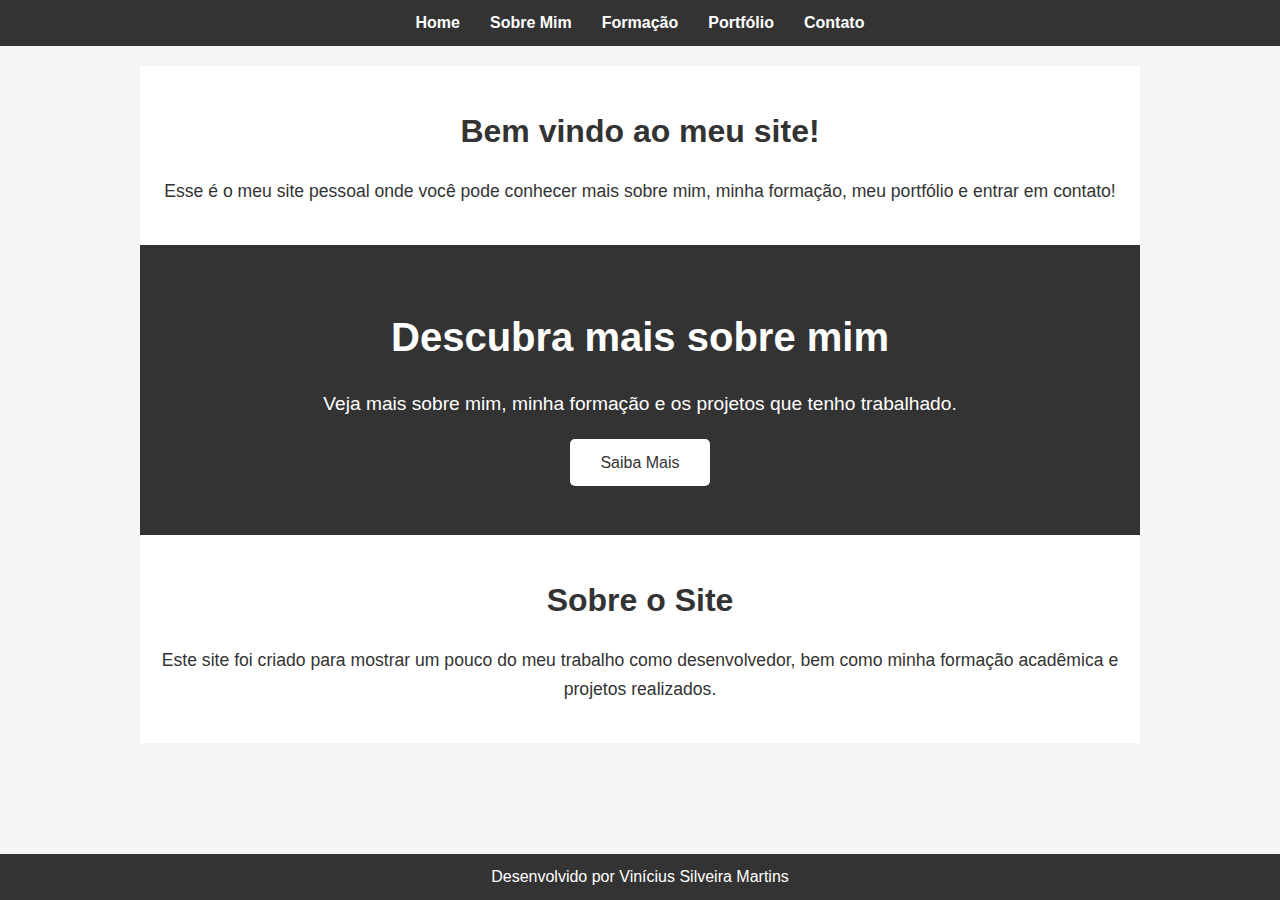
<file: index.html>
<!DOCTYPE html>
<html lang="pt-BR">
<head>
    <!-- Definições básicas do documento -->
    <meta charset="UTF-8"> <!-- Define a codificação de caracteres como UTF-8 -->
    <meta name="viewport" content="width=device-width, initial-scale=1.0"> <!-- Ajusta a visualização para ser responsiva em dispositivos móveis -->
    <title>Meu Site</title> <!-- Título da página que aparece na aba do navegador -->
    <link rel="stylesheet" href="style.css"> <!-- Link para o arquivo CSS externo para estilização -->
</head>
<body>
    <header>
        <nav>
            <!-- Menu de navegação com links para acessar outras páginas do site -->
            <ul>
                <li><a href="index.html">Home</a></li> <!-- Link para a página inicial -->
                <li><a href="sobre.html">Sobre Mim</a></li> <!-- Link para a página "Sobre Mim" -->
                <li><a href="formacao.html">Formação</a></li> <!-- Link para a página de "Formação" -->
                <li><a href="portfolio.html">Portfólio</a></li> <!-- Link para a página de "Portfólio" -->
                <li><a href="contato.html">Contato</a></li> <!-- Link para a página de "Contato" -->
            </ul>
        </nav>
    </header>

    <div class="container">
        <!-- Container para centralizar e limitar a largura do conteúdo principal -->
        
        <main>
            <!-- Seção introdutória da página -->
            <section class="intro">
                <h1>Bem vindo ao meu site!</h1> <!-- Título de boas-vindas -->
                <p>Esse é o meu site pessoal onde você pode conhecer mais sobre mim, minha formação, meu portfólio e entrar em contato!</p> <!-- Texto introdutório -->
            </section>

            <!-- Seção com uma "chamada para ação" para explorar o site -->
            <section class="hero">
                <h1>Descubra mais sobre mim</h1> <!-- Título principal desta seção -->
                <p>Veja mais sobre mim, minha formação e os projetos que tenho trabalhado.</p> <!-- Breve explicação -->
                <a href="sobre.html" class="btn">Saiba Mais</a> <!-- Botão/link para a página "Sobre Mim" -->
            </section>

            <!-- Seção adicional de introdução sobre o site -->
            <section class="intro">
                <h2>Sobre o Site</h2> <!-- Título desta subseção -->
                <p>Este site foi criado para mostrar um pouco do meu trabalho como desenvolvedor, bem como minha formação acadêmica e projetos realizados.</p> <!-- Explicação sobre o objetivo do site -->
            </section>
        </main>
    </div>

    <footer>
        <!-- Rodapé com informação sobre o desenvolvedor -->
        <p>Desenvolvido por Vinícius Silveira Martins</p>
    </footer>

</body>
</html>
</file>
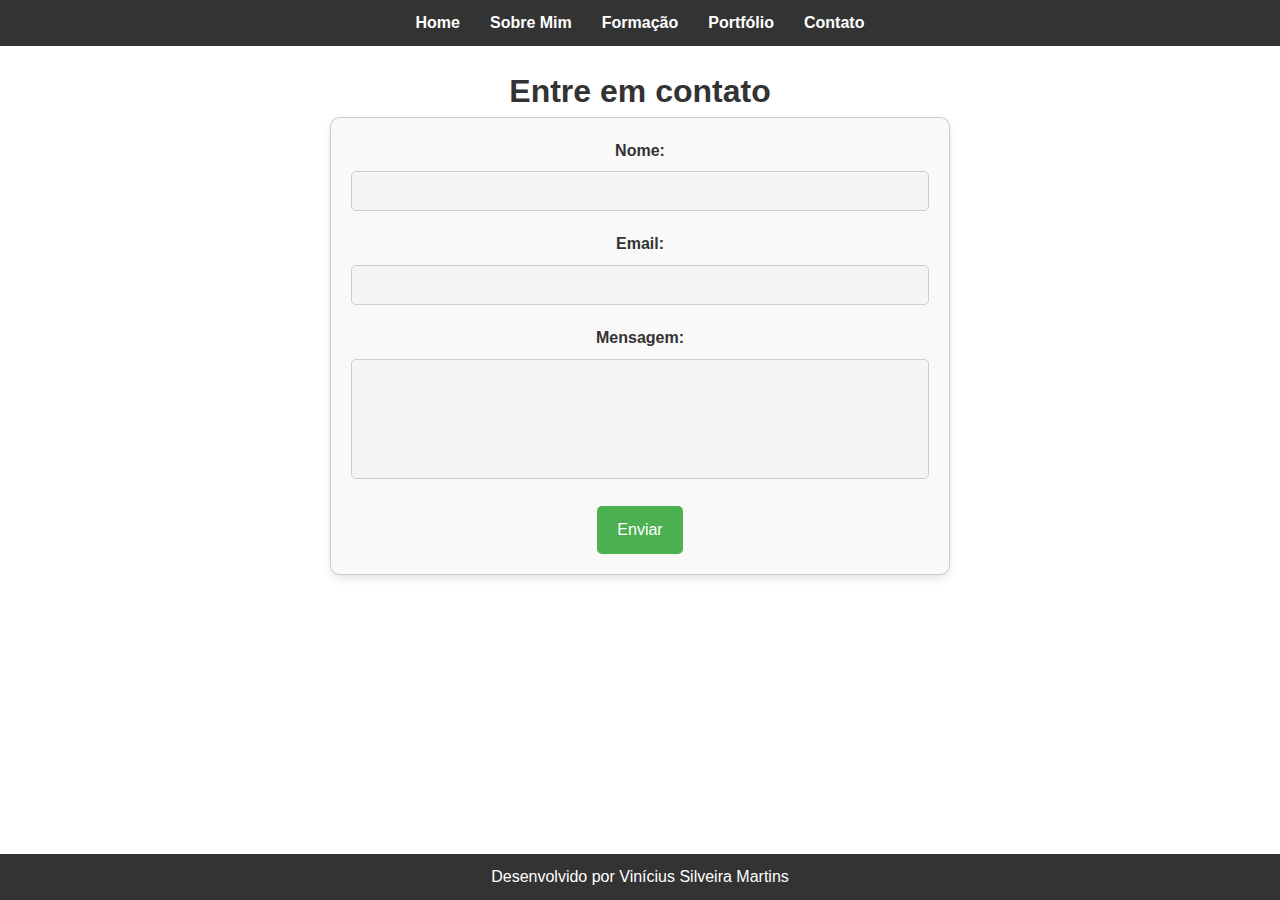
<file: contato.html>
<!DOCTYPE html>
<html lang="pt-BR">
<head>
    <!-- Define o tipo de documento e configurações de idioma -->
    <meta charset="UTF-8"> <!-- Define o conjunto de caracteres como UTF-8 -->
    <meta name="viewport" content="width=device-width, initial-scale=1.0"> <!-- Configura o layout para ser responsivo -->
    <title>Contato</title> <!-- Define o título da página na aba do navegador -->
    <link rel="stylesheet" href="contato.css"> <!-- Link para o arquivo CSS externo -->
</head>
<body>
    <header>
        <nav>
            <!-- Menu de navegação com links para as diferentes páginas -->
            <ul>
                <li><a href="index.html">Home</a></li> <!-- Link para a página inicial -->
                <li><a href="sobre.html">Sobre Mim</a></li> <!-- Link para a página "Sobre Mim" -->
                <li><a href="formacao.html">Formação</a></li> <!-- Link para a página de formação -->
                <li><a href="portfolio.html">Portfólio</a></li> <!-- Link para a página de portfólio -->
                <li><a href="contato.html">Contato</a></li> <!-- Link para a página de contato -->
            </ul>
        </nav>
    </header>

    <main>
        <h1>Entre em contato</h1> <!-- Título da página de contato -->
        
        <!-- Formulário de contato -->
        <form action="#" method="POST"> <!-- O formulário será enviado via método POST (sem back-end configurado) -->
            <label for="name">Nome:</label> <!-- Rótulo para o campo "Nome" -->
            <input type="text" id="name" name="name" required><br> <!-- Campo de texto obrigatório para o nome -->

            <label for="email">Email:</label> <!-- Rótulo para o campo "Email" -->
            <input type="email" id="email" name="email" required><br> <!-- Campo de texto obrigatório para o email, com validação de formato -->

            <label for="message">Mensagem:</label> <!-- Rótulo para o campo "Mensagem" -->
            <textarea name="message" id="message" required></textarea><br> <!-- Campo de texto maior para a mensagem -->

            <input type="submit" value="Enviar"> <!-- Botão para enviar o formulário -->
        </form>
    </main>

    <footer>
        <p>Desenvolvido por Vinícius Silveira Martins</p> <!-- Rodapé com nome do desenvolvedor -->
    </footer>

    <script src="script.js"></script> <!-- Link para o arquivo JavaScript externo -->
</body>
</html>
</file>
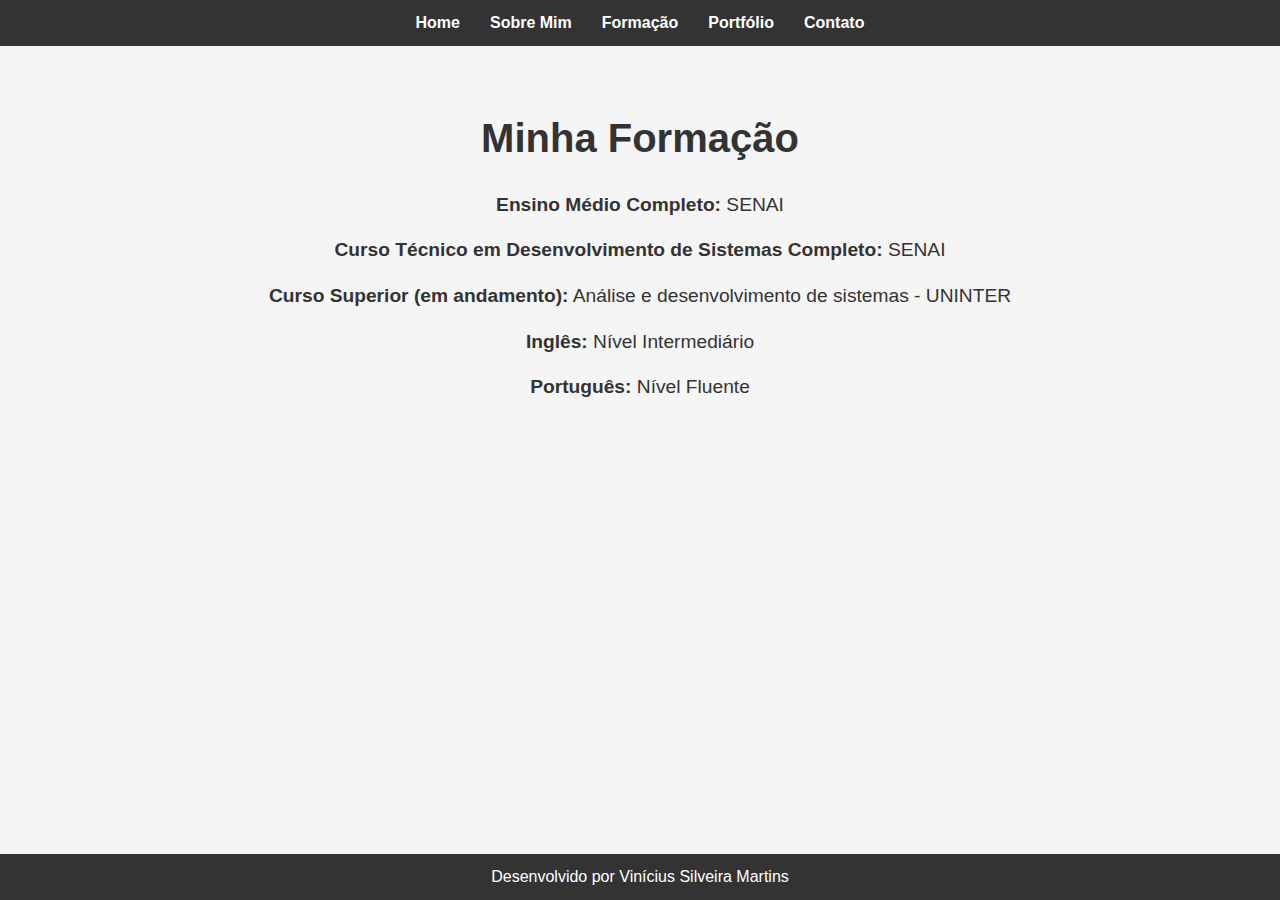
<file: formacao.html>
<!DOCTYPE html>
<html lang="pt-BR">
<head>
    <!-- Definições básicas do documento -->
    <meta charset="UTF-8"> <!-- Define o conjunto de caracteres como UTF-8 -->
    <meta name="viewport" content="width=device-width, initial-scale=1.0"> <!-- Ajusta a visualização para ser responsiva em dispositivos móveis -->
    <title>Meu Site</title> <!-- Título da página que aparece na aba do navegador -->
    <link rel="stylesheet" href="style.css"> <!-- Link para o arquivo de estilo CSS externo -->
</head>
<body>
    <header>
        <nav>
            <!-- Menu de navegação para acessar diferentes páginas do site -->
            <ul>
                <li><a href="index.html">Home</a></li> <!-- Link para a página inicial -->
                <li><a href="sobre.html">Sobre Mim</a></li> <!-- Link para a página "Sobre Mim" -->
                <li><a href="formacao.html">Formação</a></li> <!-- Link para a página de "Formação" -->
                <li><a href="portfolio.html">Portfólio</a></li> <!-- Link para a página de "Portfólio" -->
                <li><a href="contato.html">Contato</a></li> <!-- Link para a página de "Contato" -->
            </ul>
        </nav>
    </header>

    <div class="container">
        <!-- Elemento de agrupamento para limitar a largura do conteúdo -->
        
        <main>
            <section class="formacao">
                <!-- Seção de conteúdo específica para a formação -->
                <h1>Minha Formação</h1> <!-- Título da seção -->

                <!-- Lista de formações e qualificações -->
                <ul class="formacao-lista">
                    <li><strong>Ensino Médio Completo:</strong> SENAI</li> <!-- Ensino médio -->
                    <li><strong>Curso Técnico em Desenvolvimento de Sistemas Completo:</strong> SENAI</li> <!-- Curso técnico -->
                    <li><strong>Curso Superior (em andamento):</strong> Análise e desenvolvimento de sistemas - UNINTER</li> <!-- Curso superior em andamento -->
                    <li><strong>Inglês:</strong> Nível Intermediário</li> <!-- Proficiência em inglês -->
                    <li><strong>Português:</strong> Nível Fluente</li> <!-- Proficiência em português -->
                </ul>
            </section>
        </main>
    </div>

    <footer>
        <!-- Rodapé com informação sobre o desenvolvedor -->
        <p>Desenvolvido por Vinícius Silveira Martins</p>
    </footer>
</body>
</html>
</file>
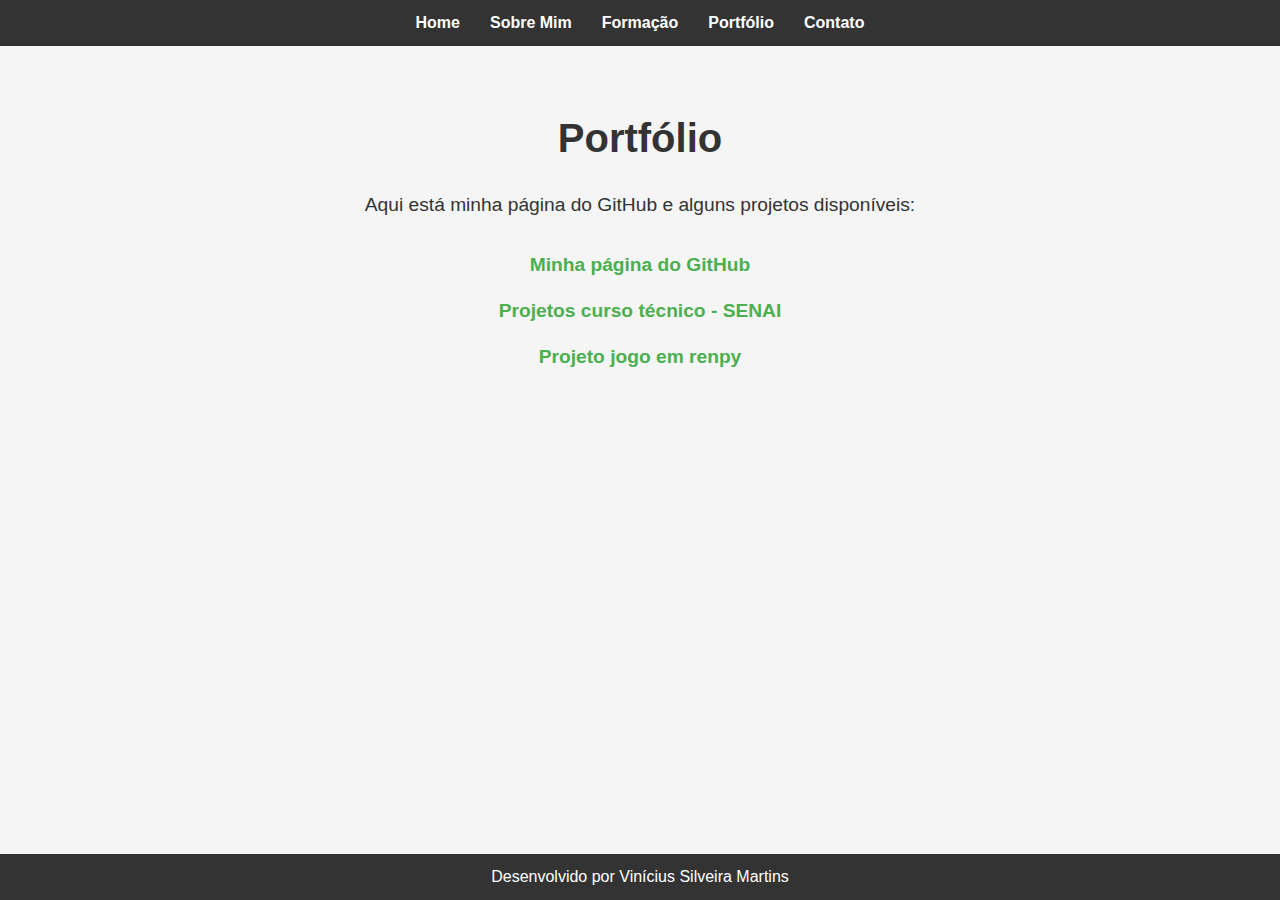
<file: portfolio.html>
<!DOCTYPE html>
<html lang="pt-BR">
<head>
    <!-- Definições básicas do documento -->
    <meta charset="UTF-8"> <!-- Define o conjunto de caracteres como UTF-8 -->
    <meta name="viewport" content="width=device-width, initial-scale=1.0"> <!-- Ajusta a visualização para ser responsiva em dispositivos móveis -->
    <title>Meu Site</title> <!-- Título da página na aba do navegador -->
    <link rel="stylesheet" href="style.css"> <!-- Link para o arquivo CSS externo -->
</head>
<body>
    <header>
        <nav>
            <!-- Menu de navegação com links para outras páginas -->
            <ul>
                <li><a href="index.html">Home</a></li> <!-- Link para a página inicial -->
                <li><a href="sobre.html">Sobre Mim</a></li> <!-- Link para a página "Sobre Mim" -->
                <li><a href="formacao.html">Formação</a></li> <!-- Link para a página "Formação" -->
                <li><a href="portfolio.html">Portfólio</a></li> <!-- Link para a página "Portfólio" -->
                <li><a href="contato.html">Contato</a></li> <!-- Link para a página "Contato" -->
            </ul>
        </nav>
    </header>

    <div class="container">
        <!-- Container que agrupa o conteúdo da página e o centraliza -->
        
        <main>
            <!-- Seção do portfólio -->
            <section class="portfolio">
                <h1>Portfólio</h1> <!-- Título da seção -->

                <!-- Breve introdução sobre o portfólio -->
                <p>Aqui está minha página do GitHub e alguns projetos disponíveis:</p>

                <!-- Lista de links para os repositórios no GitHub -->
                <ul class="repositorios">
                    <li><a href="https://github.com/InuKazuki" target="_blank">Minha página do GitHub</a></li> <!-- Link para o perfil no GitHub -->
                    <li><a href="https://github.com/InuKazuki/PORTFOLIO_SENAI" target="_blank">Projetos curso técnico - SENAI</a></li> <!-- Link para o repositório de projetos do curso técnico -->
                    <li><a href="https://github.com/InuKazuki/The-Madness-Of-Insanity" target="_blank">Projeto jogo em renpy</a></li> <!-- Link para o repositório de um jogo em renpy -->
                </ul>
            </section>
        </main>
    </div>

    <footer>
        <!-- Rodapé da página -->
        <p>Desenvolvido por Vinícius Silveira Martins</p>
    </footer>
</body>
</html>
</file>
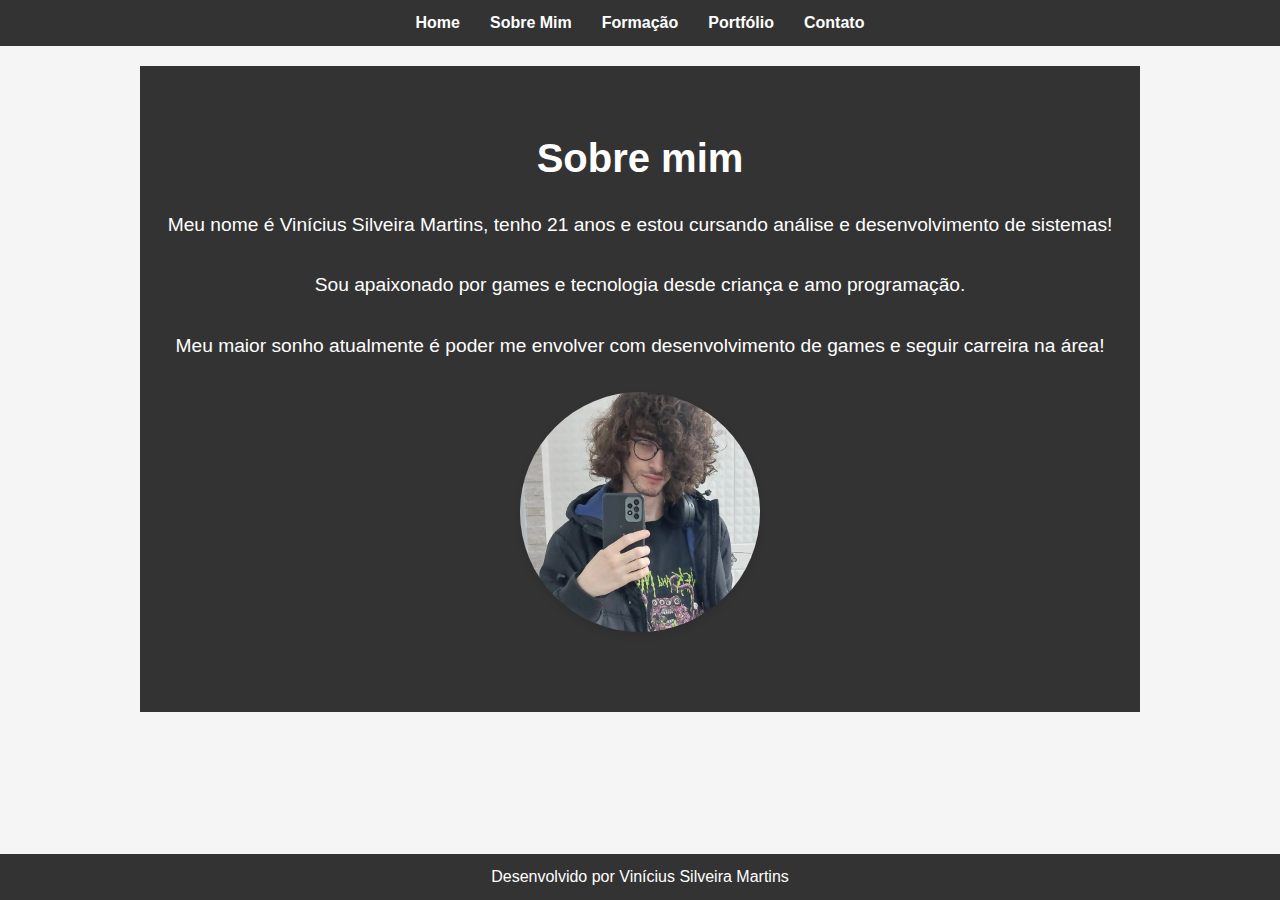
<file: sobre.html>
<!DOCTYPE html>
<html lang="pt-BR">
<head>
    <!-- Definições básicas do documento -->
    <meta charset="UTF-8"> <!-- Define o conjunto de caracteres como UTF-8 -->
    <meta name="viewport" content="width=device-width, initial-scale=1.0"> <!-- Torna a página responsiva em dispositivos móveis -->
    <title>Meu Site</title> <!-- Título da página que aparece na aba do navegador -->
    <link rel="stylesheet" href="style.css"> <!-- Link para o arquivo CSS externo -->
</head>
<body>
    <header>
        <nav>
            <!-- Menu de navegação com links para outras páginas do site -->
            <ul>
                <li><a href="index.html">Home</a></li> <!-- Link para a página inicial -->
                <li><a href="sobre.html">Sobre Mim</a></li> <!-- Link para a página "Sobre Mim" -->
                <li><a href="formacao.html">Formação</a></li> <!-- Link para a página "Formação" -->
                <li><a href="portfolio.html">Portfólio</a></li> <!-- Link para a página "Portfólio" -->
                <li><a href="contato.html">Contato</a></li> <!-- Link para a página "Contato" -->
            </ul>
        </nav>
    </header>

    <div class="container">
        <!-- Container que agrupa o conteúdo principal e centraliza a página -->

        <main>
            <!-- Seção sobre o desenvolvedor -->
            <section class="hero">
                <h1>Sobre mim</h1> <!-- Título da seção -->
                <p>Meu nome é Vinícius Silveira Martins, tenho 21 anos e estou cursando análise e desenvolvimento de sistemas!</p> <!-- Breve descrição pessoal -->
                <p>Sou apaixonado por games e tecnologia desde criança e amo programação.</p> <!-- Descrição dos interesses -->
                <p>Meu maior sonho atualmente é poder me envolver com desenvolvimento de games e seguir carreira na área!</p> <!-- Objetivo profissional -->
                <img src="foto.jpg" alt="minha foto" class="imagem1"> <!-- Imagem do desenvolvedor -->
            </section>
        </main>
    </div>
    
    <footer>
        <!-- Rodapé com o nome do desenvolvedor -->
        <p>Desenvolvido por Vinícius Silveira Martins</p>
    </footer>
</body>
</html>
</file>
<file: style.css>
/* style.css */

/* Estilo básico do corpo */
body {
    font-family: Arial, sans-serif; /* Define a fonte do texto */
    margin: 0; /* Remove a margem padrão */
    padding: 0; /* Remove o preenchimento padrão */
}

/* Estilo do container principal */
.container {
    max-width: 1080px; /* Largura máxima do container */
    margin: 0 auto; /* Centraliza o container */
    padding: 0 20px; /* Adiciona preenchimento lateral */
}

/* Estilo do cabeçalho */
header {
    background-color: #333; /* Cor de fundo do cabeçalho */
    padding: 10px 0; /* Preenchimento do cabeçalho */
}

/* Estilo do menu de navegação */
nav ul {
    display: flex; /* Exibe os itens em linha */
    justify-content: center; /* Centraliza os itens */
    list-style-type: none; /* Remove as bolinhas da lista */
}

nav ul li {
    margin: 0 15px; /* Espaçamento lateral entre os itens */
}

nav ul li a {
    color: white; /* Cor do texto dos links */
    text-decoration: none; /* Remove o sublinhado dos links */
    font-weight: bold; /* Torna o texto mais grosso */
}

nav ul li a:hover {
    color: #ccc; /* Cor do texto ao passar o mouse */
}

/* Estilo da área principal */
main {
    padding: 20px; /* Ajuste o preenchimento da área principal */
    text-align: center; /* Centraliza o texto */
    margin-bottom: 60px; /* Adiciona uma margem inferior para evitar que o conteúdo fique atrás do rodapé */
}

/* Estilo do rodapé */
footer {
    background-color: #333; /* Cor de fundo do rodapé */
    color: white; /* Cor do texto do rodapé */
    text-align: center; /* Centraliza o texto do rodapé */
    padding: 10px 0; /* Preenchimento do rodapé */
    position: fixed; /* Fixa o rodapé na parte inferior */
    width: 100%; /* Largura total do rodapé */
    bottom: 0; /* Posiciona o rodapé na parte inferior da página */
}

/* Estilo da imagem de perfil */
.imagem1 {
    display: block; /* Exibe a imagem como bloco */
    margin: 20px auto; /* Centraliza a imagem com margem superior/inferior */
    width: 25%; /* Largura da imagem */
    height: auto; /* Mantém a proporção da imagem */
    border-radius: 50%; /* Torna a imagem redonda */
    box-shadow: 0 4px 8px rgba(0, 0, 0, 0.1); /* Adiciona sombra à imagem */
}

/* Reset básico para todos os elementos */
* {
    margin: 0; /* Remove a margem padrão de todos os elementos */
    padding: 0; /* Remove o preenchimento padrão de todos os elementos */
    box-sizing: border-box; /* Inclui bordas e preenchimento no tamanho total do elemento */
}

/* Estilo do corpo com cor de fundo e linha de altura */
body {
    font-family: Arial, sans-serif; /* Define a fonte do texto */
    line-height: 1.6; /* Aumenta o espaçamento entre linhas */
    color: #333; /* Cor do texto */
    background-color: #f5f5f5; /* Cor de fundo da página */
}

/* Estilo da seção principal de boas-vindas */
.hero {
    background-color: #333; /* Cor de fundo da seção */
    color: white; /* Cor do texto */
    padding: 60px 20px; /* Preenchimento da seção */
    text-align: center; /* Centraliza o texto */
}

.hero h1 {
    font-size: 2.5rem; /* Tamanho do título */
    margin-bottom: 20px; /* Espaçamento inferior */
}

.hero p {
    font-size: 1.2rem; /* Tamanho do parágrafo */
    margin-bottom: 30px; /* Espaçamento inferior */
}

/* Estilo do botão */
.hero .btn {
    padding: 15px 30px; /* Preenchimento do botão */
    background-color: white; /* Cor de fundo do botão */
    color: #333; /* Cor do texto do botão */
    border: none; /* Remove a borda padrão */
    font-size: 1rem; /* Tamanho da fonte do botão */
    cursor: pointer; /* Muda o cursor ao passar sobre o botão */
    text-decoration: none; /* Remove o sublinhado */
    border-radius: 5px; /* Bordas arredondadas */
    transition: background-color 0.3s, color 0.3s; /* Efeito de transição ao passar o mouse */
}

.hero .btn:hover {
    background-color: rgb(80, 80, 76); /* Cor de fundo ao passar o mouse */
    color: white; /* Cor do texto ao passar o mouse */
}

/* Estilo da seção introdutória */
.intro {
    padding: 40px 20px; /* Preenchimento da seção */
    text-align: center; /* Centraliza o texto */
    background-color: #fff; /* Cor de fundo da seção */
}

.intro h1, .intro h2 {
    font-size: 2rem; /* Tamanho dos títulos */
    margin-bottom: 20px; /* Espaçamento inferior */
}

.intro p {
    font-size: 1.1rem; /* Tamanho do parágrafo */
    line-height: 1.6; /* Aumenta o espaçamento entre linhas */
}

/* Estilo da seção de portfólio */
.portfolio {
    padding: 40px 20px; /* Preenchimento da seção */
    text-align: center; /* Centraliza o texto */
}

.portfolio h1 {
    font-size: 2.5rem; /* Tamanho do título */
    margin-bottom: 20px; /* Espaçamento inferior */
}

.portfolio p {
    font-size: 1.2rem; /* Tamanho do parágrafo */
    margin-bottom: 30px; /* Espaçamento inferior */
}

/* Estilo para a lista de repositórios */
.repositorios {
    list-style-type: none; /* Remove as bolinhas da lista */
    padding: 0; /* Remove o preenchimento */
}

.repositorios li {
    margin-bottom: 15px; /* Espaçamento inferior entre os itens da lista */
}

.repositorios li a {
    font-size: 1.2rem; /* Tamanho do texto do link */
    color: #4CAF50; /* Cor do texto do link */
    text-decoration: none; /* Remove o sublinhado */
    font-weight: bold; /* Torna o texto mais grosso */
    border: 2px solid transparent; /* Borda invisível inicialmente */
    padding: 10px 15px; /* Preenchimento do link */
    transition: border 0.3s ease, background-color 0.3s ease; /* Efeito de transição ao passar o mouse */
}

.repositorios li a:hover {
    border-color: #4CAF50; /* Borda visível ao passar o mouse */
    background-color: #f0f0f0; /* Cor de fundo ao passar o mouse */
    border-radius: 5px; /* Bordas arredondadas ao passar o mouse */
}

/* Estilo para a seção de formação */
.formacao {
    padding: 40px 20px; /* Preenchimento da seção */
    text-align: center; /* Centraliza o texto */
}

.formacao h1 {
    font-size: 2.5rem; /* Tamanho do título */
    margin-bottom: 20px; /* Espaçamento inferior */
}

.formacao-lista {
    list-style-type: none; /* Remove as bolinhas da lista */
    padding: 0; /* Remove o preenchimento */
    font-size: 1.2rem; /* Tamanho do texto da lista */
}

.formacao-lista li {
    margin-bottom: 15px; /* Espaçamento inferior entre os itens da lista */
}

.formacao-lista li strong {
    font-weight: bold; /* Destaca o texto forte */
}
</file>
<file: contato.css>
/* Reset básico */
* {
    margin: 0; /* Remove margem padrão */
    padding: 0; /* Remove preenchimento padrão */
    box-sizing: border-box; /* Inclui bordas e preenchimento no tamanho total */
}

/* Estilo do corpo */
body {
    display: flex; /* Adiciona Flexbox ao corpo */
    flex-direction: column; /* Alinha os elementos em coluna */
    min-height: 100vh; /* Garante que o corpo tenha pelo menos a altura da tela */
    font-family: Arial, sans-serif; /* Define a fonte do texto */
    line-height: 1.6; /* Melhora a legibilidade do texto */
}

/* Estilo do cabeçalho */
header {
    background-color: #333; /* Cor de fundo do cabeçalho */
    padding: 10px 0; /* Preenchimento do cabeçalho */
}

/* Estilo do menu de navegação */
nav ul {
    display: flex; /* Exibe os itens em linha */
    justify-content: center; /* Centraliza os itens */
    list-style-type: none; /* Remove as bolinhas da lista */
}

nav ul li {
    margin: 0 15px; /* Espaçamento lateral entre os itens */
}

nav ul li a {
    color: white; /* Cor do texto dos links */
    text-decoration: none; /* Remove o sublinhado dos links */
    font-weight: bold; /* Torna o texto mais grosso */
}

nav ul li a:hover {
    color: #ccc; /* Cor do texto ao passar o mouse */
}

/* Estilo da área principal */
main {
    padding: 20px; /* Preenchimento da área principal */
    text-align: center; /* Centraliza o texto */
    flex: 1; /* Faz o main ocupar o espaço restante */
}

/* Estilo do rodapé */
footer {
    background-color: #333; /* Cor de fundo do rodapé */
    color: white; /* Cor do texto do rodapé */
    text-align: center; /* Centraliza o texto do rodapé */
    padding: 10px 0; /* Preenchimento do rodapé */
}

/* Estilização do formulário */
form {
    width: 50%; /* Largura do formulário */
    margin: 0 auto; /* Centraliza o formulário horizontalmente */
    padding: 20px; /* Preenchimento interno do formulário */
    border: 1px solid #ccc; /* Borda do formulário */
    border-radius: 10px; /* Bordas arredondadas */
    background-color: #f9f9f9; /* Cor de fundo do formulário */
    box-shadow: 0 4px 8px rgba(0, 0, 0, 0.1); /* Sombra para o formulário */
}

/* Outros estilos para o formulário */
form label {
    display: block; /* Exibe cada rótulo em uma nova linha */
    margin-bottom: 8px; /* Espaçamento inferior do rótulo */
    font-weight: bold; /* Aumenta a espessura do texto do rótulo */
    color: #333; /* Cor do texto do rótulo */
}

form input[type="text"],
form input[type="email"],
form textarea {
    width: 100%; /* Largura total dos campos de entrada */
    padding: 10px; /* Preenchimento interno dos campos */
    margin-bottom: 20px; /* Espaçamento inferior entre os campos */
    border: 1px solid #ccc; /* Borda dos campos */
    border-radius: 5px; /* Bordas arredondadas dos campos */
    box-sizing: border-box; /* Inclui bordas e preenchimento no tamanho total */
    font-size: 16px; /* Tamanho da fonte dos campos */
    background-color: #f5f5f5; /* Cor de fundo dos campos */
}

form textarea {
    height: 120px; /* Altura do campo de texto */
    resize: none; /* Remove a opção de redimensionar o campo */
}

form input[type="submit"] {
    background-color: #4CAF50; /* Cor de fundo do botão de envio */
    color: white; /* Cor do texto do botão */
    border: none; /* Remove a borda padrão do botão */
    padding: 15px 20px; /* Preenchimento do botão */
    border-radius: 5px; /* Bordas arredondadas do botão */
    font-size: 16px; /* Tamanho da fonte do botão */
    transition: background-color 0.3s; /* Transição suave ao passar o mouse */
}

form input[type="submit"]:hover {
    background-color: #45a049; /* Cor do botão ao passar o mouse */
}

form input:focus,
form textarea:focus {
    border-color: #4CAF50; /* Cor da borda ao focar no campo */
    outline: none; /* Remove o contorno padrão */
    background-color: #fff; /* Cor de fundo ao focar */
}

h1 {
    text-align: center; /* Centraliza o título */
    color: #333; /* Cor do título */
}
</file>
